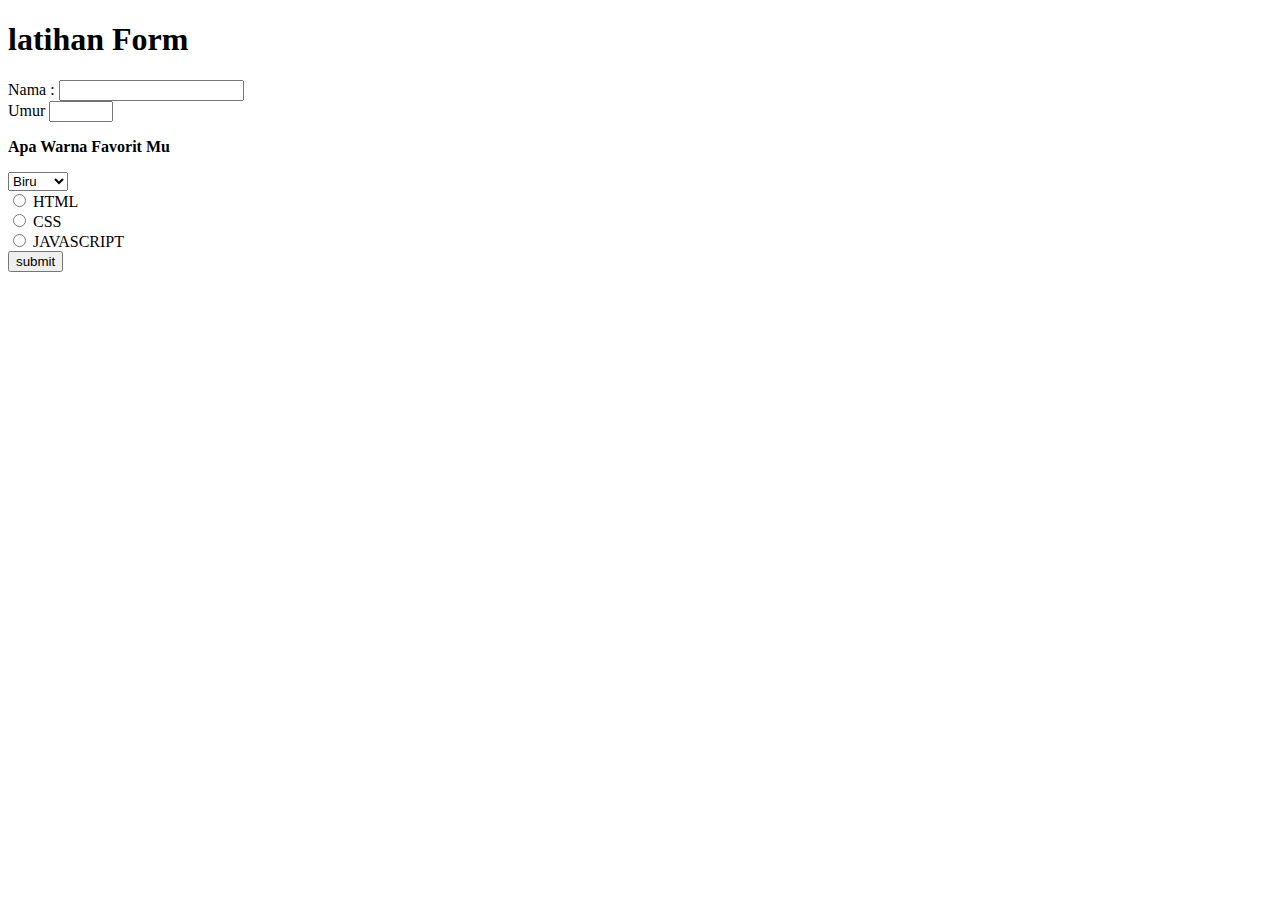
<file: Form.html>
<!DOCTYPE html>
<html>
    <head>
        <title>Latihan Form</title>
    </head>
    <body>
        <h1>latihan Form</h1>
        <form action="https://www.google.com/" method="GET">
            <label for="name"> Nama : </label>
            <input id="name" type="text"/>
            <br>
            <label for="umur">Umur</label>
            <input id="Umur" type="number" min="1" max="100"/>
             <p><b>Apa Warna Favorit Mu</b></p>
                <select>
                    <option>merah </option>
                    <option>hijau </option>
                    <option selected>Biru </option>
                </select>
                <br>

                <input type="radio" id="HTML" name="fav_language" value="HTML"> 
                <label for="html">HTML</label><br>

                <input type="radio" id="CSS" name="fav_language" value="CSS"> 
                <label for="css">CSS</label><br>

                <input type="radio" id="jAVASCRIPT" name="fav_language" value="jAVASCRIPT"> 
                <label for="javascript">JAVASCRIPT</label><br>

                <input type="submit" value="submit">
        </form>
    </body>
</html>
</file>
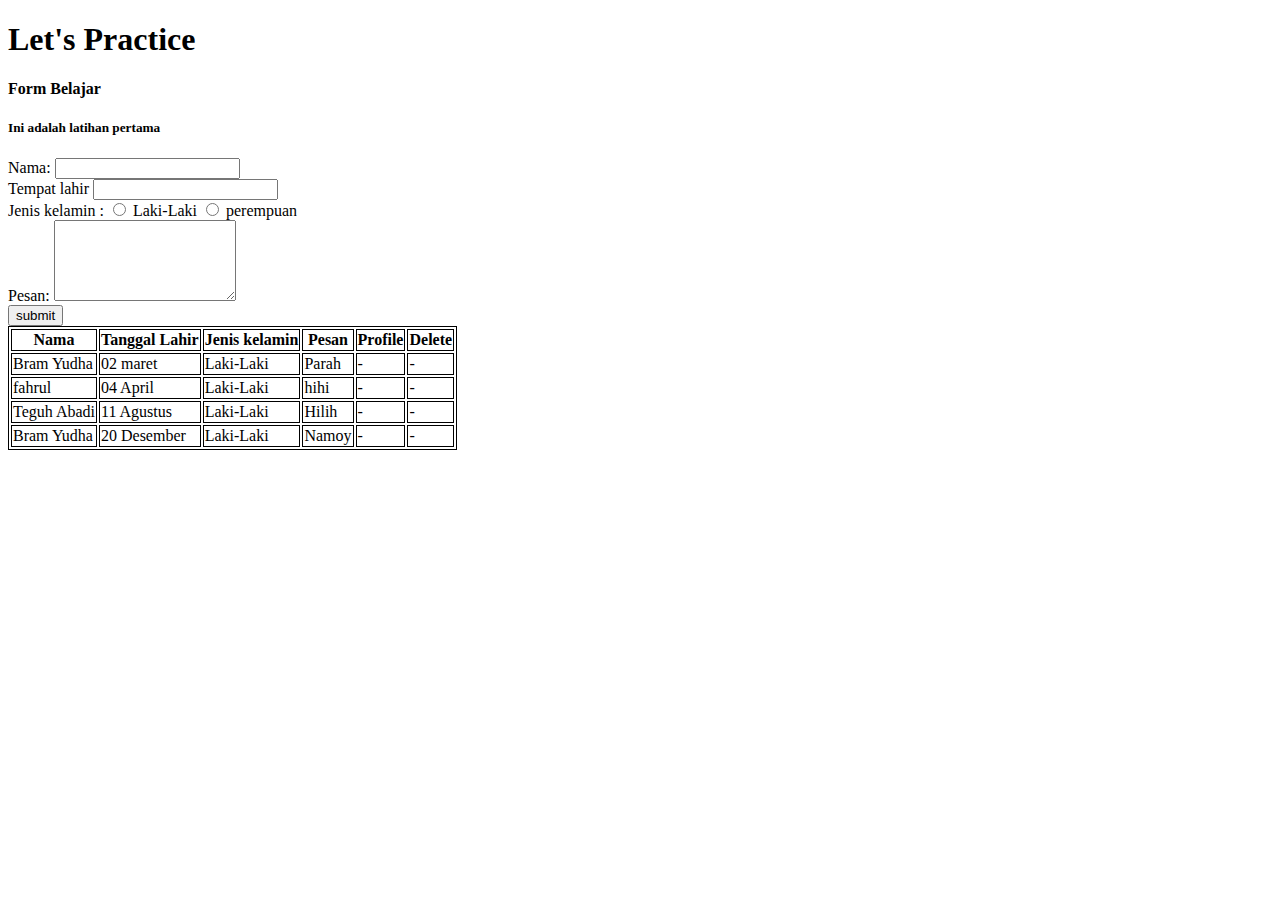
<file: Latihan pertama.html>
<!DOCTYPE html>
<html>
    <Head>
    <title>Latihan Html</title>
    <style>
        table,th,td{
            border: 1px solid black;
        }
    </style>
    </Head>
        <body>
            <header>
                <H1><b>Let's Practice</b></H1>
                <H4>Form Belajar</H4>
                <h5>Ini adalah latihan pertama</h5>
            </header>
            <form action="submit.form" method="post">
            <label for="name">Nama:</label>
            <input id="name" type="text"/>
            <br>
            <label for="tempat lahir">Tempat lahir</label>
            <input id="tempat lahir" type="text"/>
            <br>
            <label for="Jenis kelamin">Jenis kelamin :</label>
            <input type="radio" id="Laki-Laki" name="fav_language" value="laki-laki">
            <label for="Laki-Laki">Laki-Laki</label>
            <input type="radio" id="perempuan" name="fav_language" value="perempuan">
            <label for="perempuan">perempuan</label>
            <br>
            <label for="pesan">Pesan:</label>
            <textarea id="pesan" name="pesan" rows="5" cols="=20"></textarea>
            <br>
            <input type="submit" value="submit">

            </form>
            <table>
                <tr>
                    <th>Nama</th>
                    <th>Tanggal Lahir</th>
                    <th>Jenis kelamin</th>
                    <th>Pesan</th>
                    <th>Profile</th>
                    <th>Delete</th> 
                </tr>
                <tr>
                    <td>Bram Yudha</td>
                    <td>02 maret</td>
                    <td>Laki-Laki</td>
                    <td>Parah</td>
                    <td>-</td>
                    <td>-</td>
                </tr>
                <tr>
                    <td>fahrul</td>
                    <td>04 April</td>
                    <td>Laki-Laki</td>
                    <td>hihi</td>
                    <td>-</td>
                    <td>-</td>
                </tr>
                <tr>
                    <td>Teguh Abadi</td>
                    <td>11 Agustus</td>
                    <td>Laki-Laki</td>
                    <td>Hilih</td>
                    <td>-</td>
                    <td>-</td>
                </tr>
                <tr>
                    <td>Bram Yudha</td>
                    <td>20 Desember</td>
                    <td>Laki-Laki</td>
                    <td>Namoy</td>
                    <td>-</td>
                    <td>-</td>
                </tr>
            </table>
        </body>
    </html>
</html>
</file>
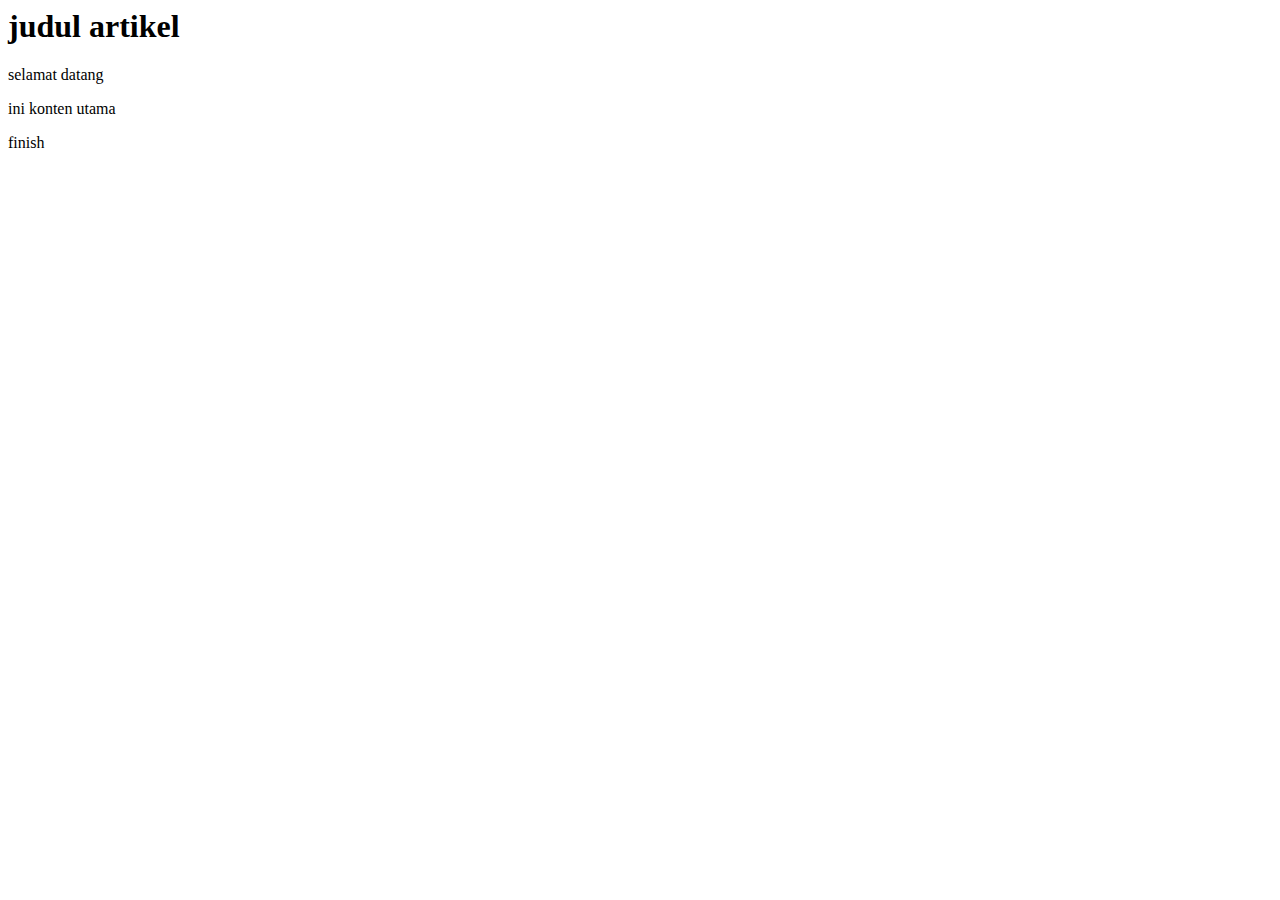
<file: layout.html>
<html>
    <head>
        <title>layout latihan</title>
    </head>
    <body>
        <article>
            <header>
        <h1>judul artikel</h1>
        <p>selamat datang</p>  
        </header>
            <main>
                <p>ini konten utama</p>
            </main>
            <footer>
                <p>finish</p>
            </footer>
        </article>
    </body>
</html>
</file>
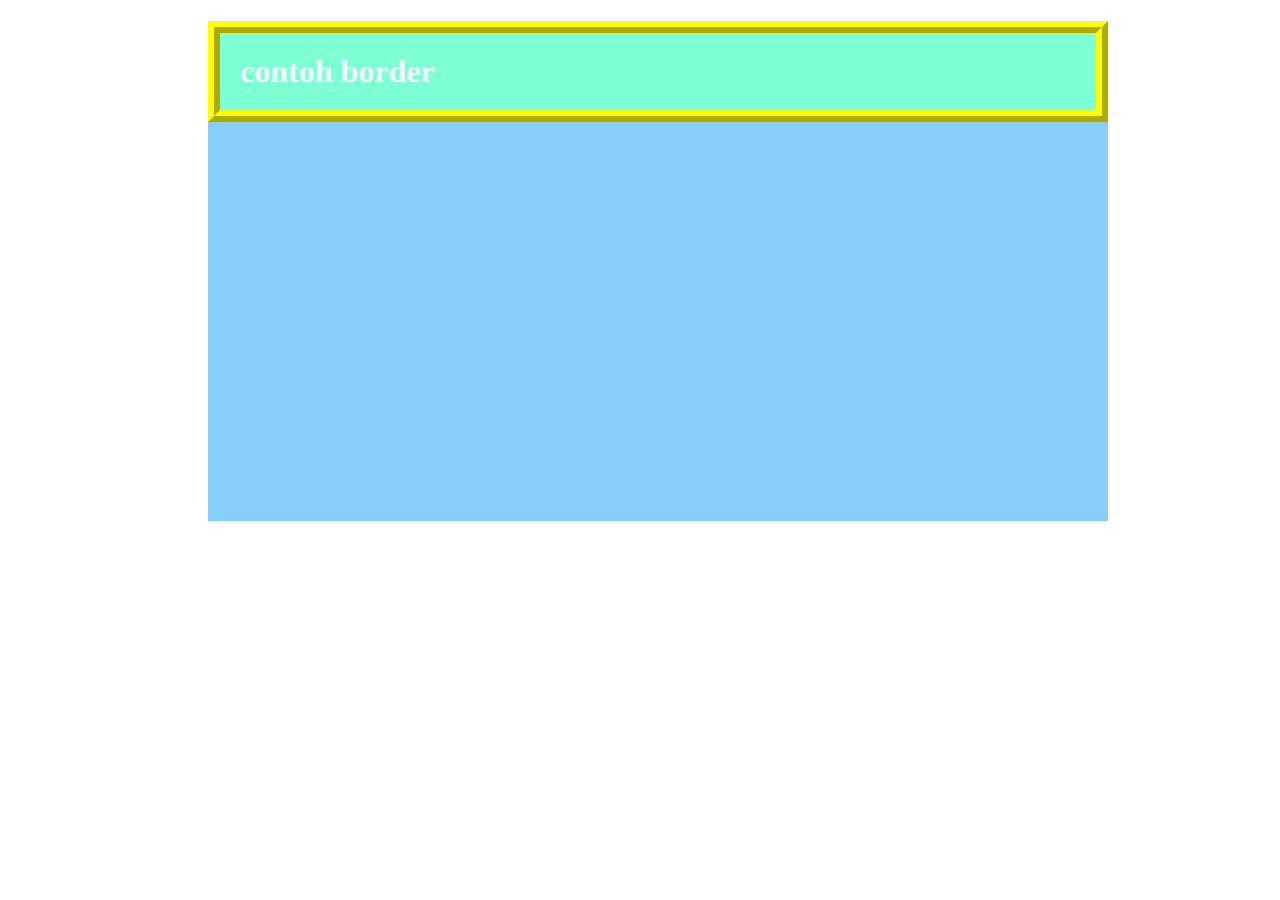
<file: padding,margin,border.html>
<!DOCTYPE html>
<html>
    <head>
        <title>website test</title>
        <style>
            div {
                background-color: lightskyblue;
                width: 900px;
                height:500px ;
                margin-left: 200px;
            }
            h1 {
                color: aliceblue;
                background-color: aquamarine;
                padding:20px ;
                border: 12px ridge yellow;
            }
        </style>
    </head>
    <body>
        <div>
            <h1>contoh border</h1>
        </div>
    </body>
</html>
</file>
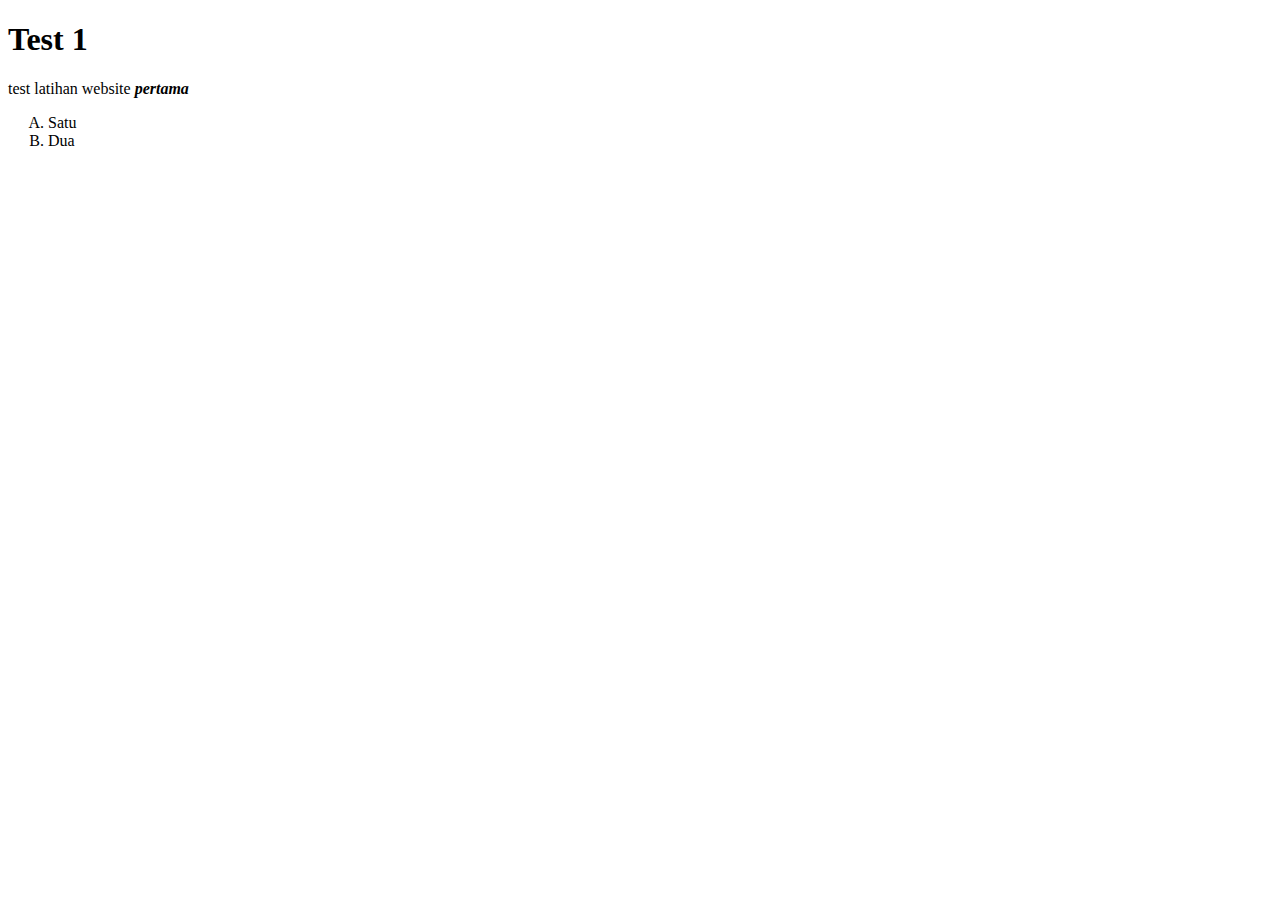
<file: paragraf.html>
<!DOCTYPE html>
<html>
    <head>
        <title>test html 1</title>
    </head>
    <body>
        <h1>Test 1</h1>
        <p> test latihan website <b><i>pertama</b></i> </P>
        
        <ol type="A">
            <li>Satu</li>
            <li>Dua</li>
        
        </ol> 
    </body>
</html>
</file>
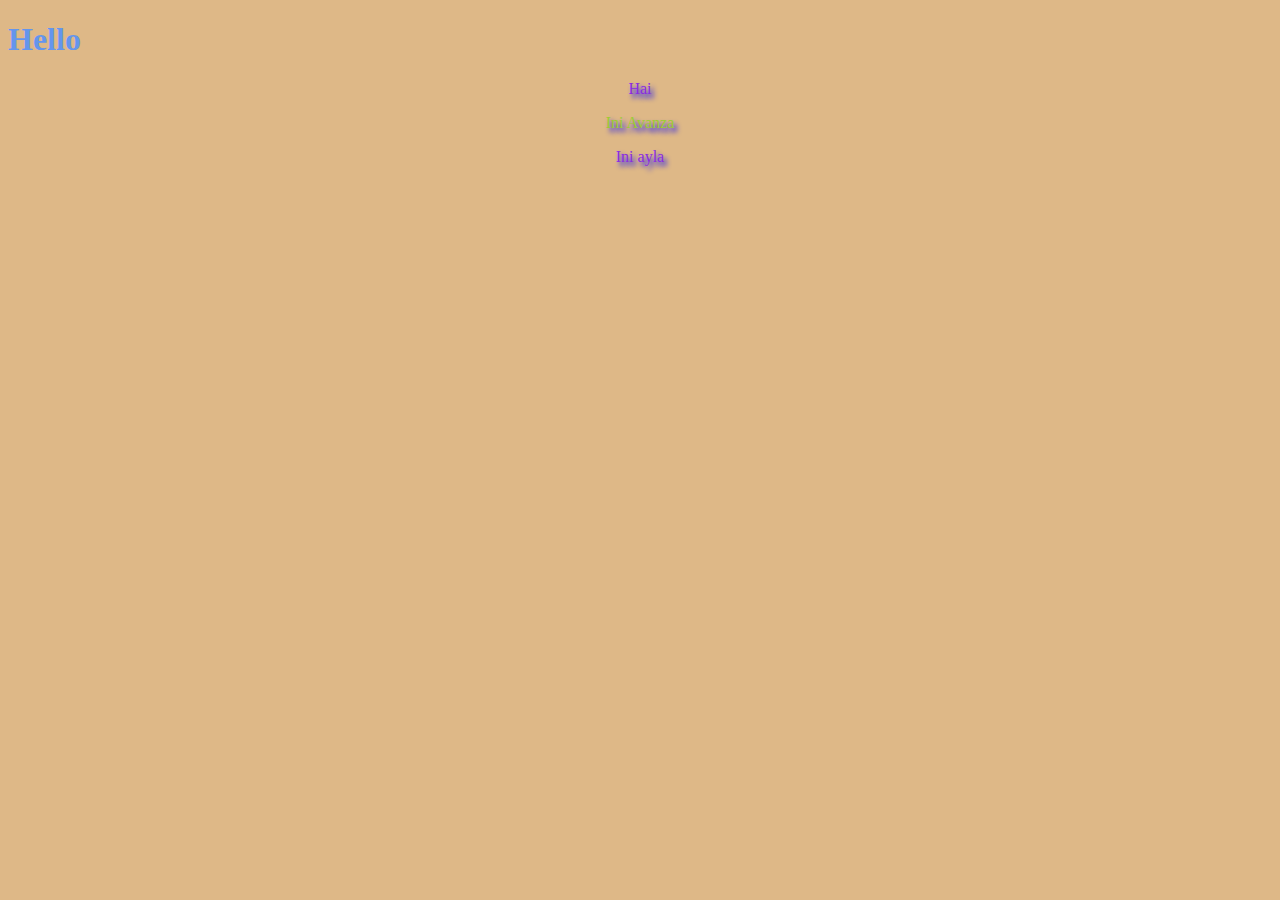
<file: selector css.html>
<!DOCTYPE html>
<html>
    <head>
        <title>website test</title>
        <style>
            body{
                background-color: #deb887;
                background-size: 200px 200px ;
            }
            h1 {color: #6495ed}
            p {
                color:blueviolet;
                font-family: Verdana;
                text-shadow: 3px 4px 5px blue;
                text-align: center;
            }
            .mobil {color:brown}
            #avanza {color:yellowgreen}
        </style>
    </head>
    <body>
        <h1>Hello</h1>
        <p>Hai</p>
        <p class="mobil" id="avanza">Ini Avanza</p>
        <p claas="mobil" id="ayla">Ini ayla</p>
    </body>
</html>
</file>
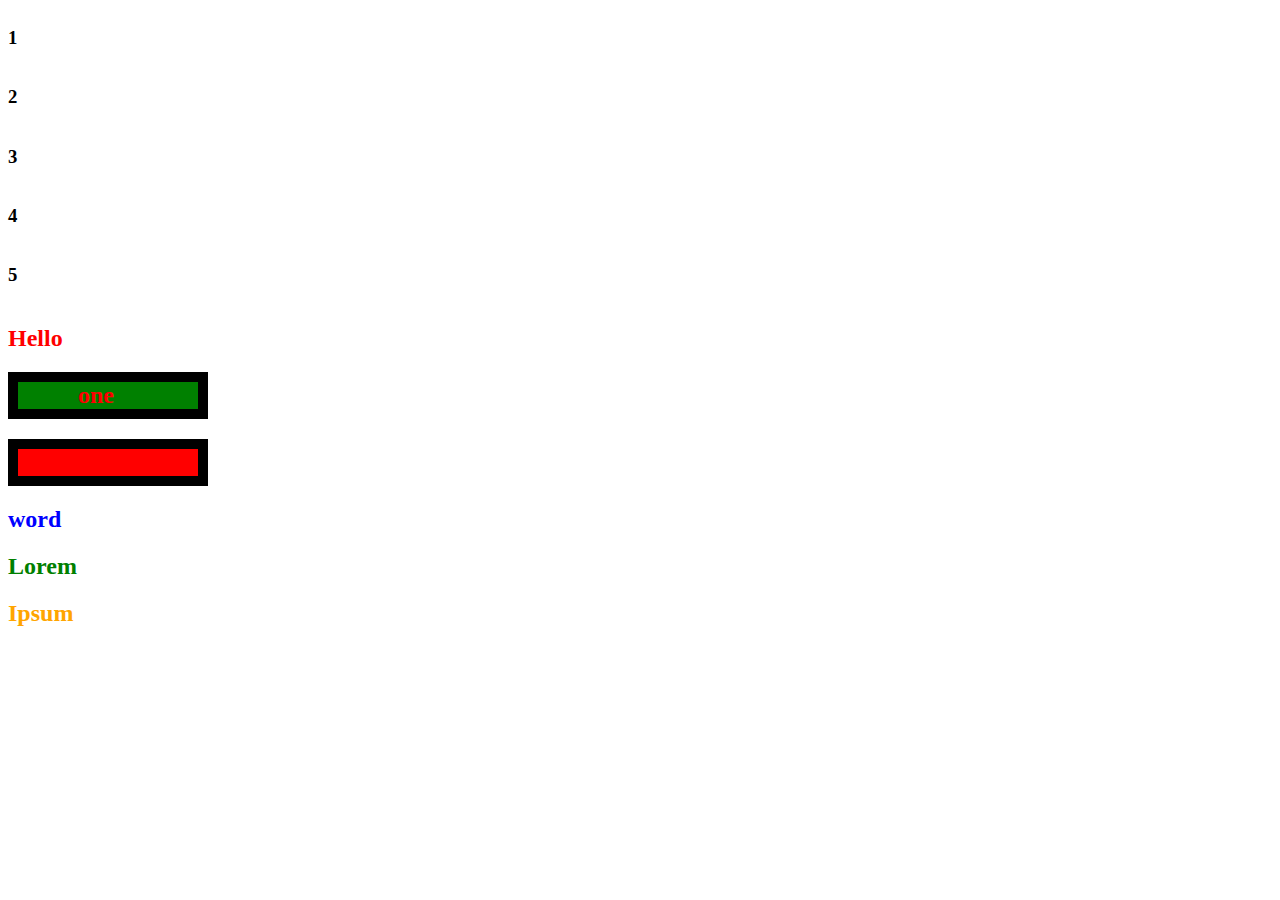
<file: try.html>
<!DOCTYPE html>
<html lang="en">
<head>
    <meta charset="UTF-8">
    <meta name="viewport" content="width=device-width, initial-scale=1.0">
    <title>Document</title>
    <style>
        h2{
            color: red;
        }
        .with-class{
            color:blue;
        }
        #with-id-class{
            color:green;
        }
        #only-id{
            color:orange;
        }
        .exampleone{
            width: 200px;
            background-color: green;
            border: 10px solid black;
            padding-left: 60px;
            box-sizing: border-box;
        }
        .exampletwo{
            width: 200px;
            background-color: red;
            border: 10px solid black;
            box-sizing: border-box;
        }
        .exampleflexbox{
            display: flex;
            flex-direction:column ;
            
        }
    </style>
</head>
<body>
    <div class="exampleflexbox">
        <h3>1</h3>
        <h3>2</h3>
        <h3>3</h3>
        <h3>4</h3>
        <h3>5</h3>
    </div>
    <h2>Hello</h2>
    <h2 class="exampleone">one</h2>
    <h2 class="exampletwo">Two</h2>
    <h2 class="with-class">word</h2>
    <h2 id="with-id-class" class="with-class">Lorem</h2>
    <h2 id="only-id">Ipsum</h2>
</body>
</html>
</file>
